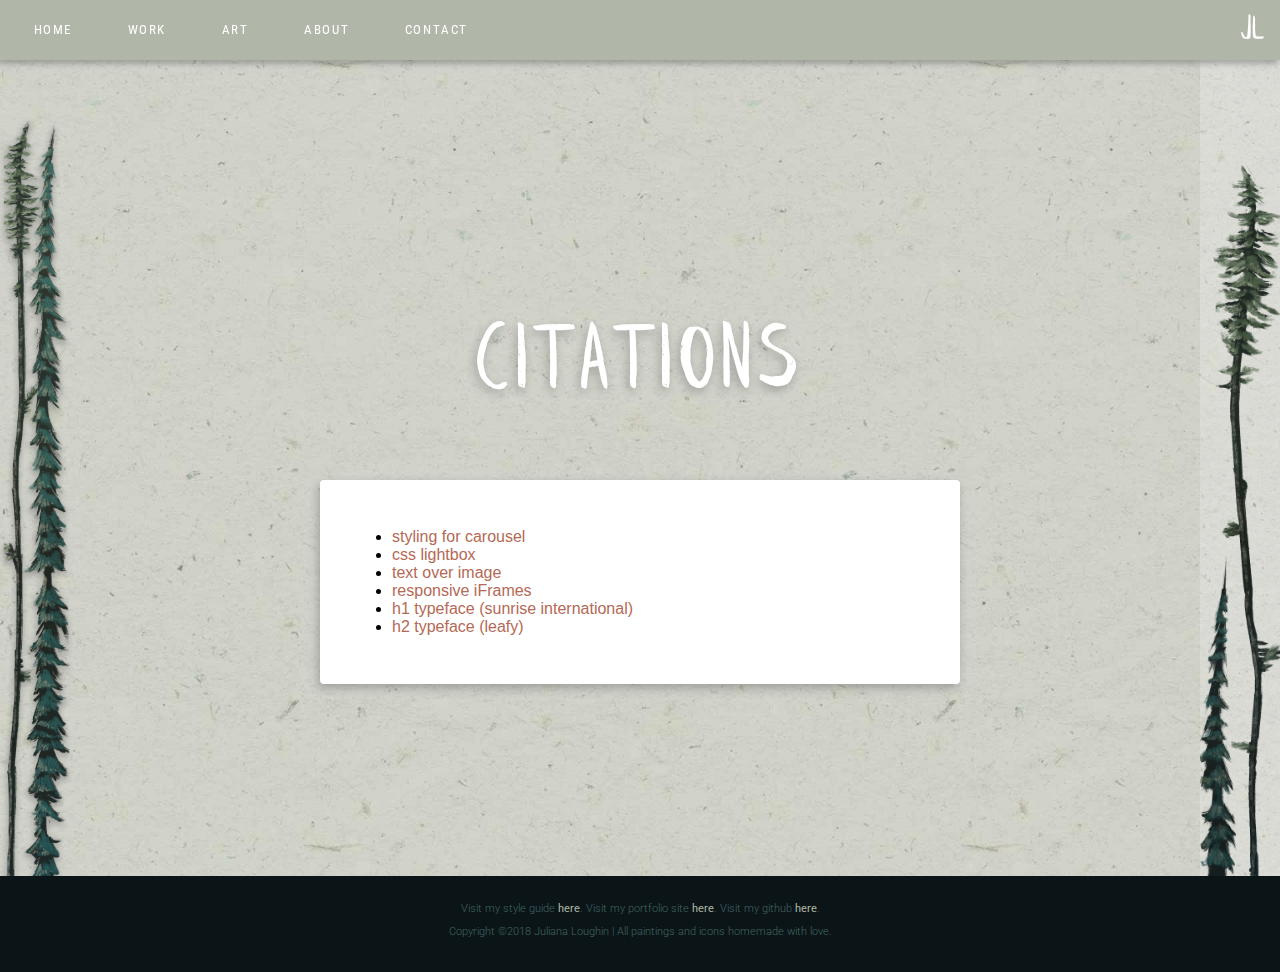
<file: P03-Portfolio/citations.html>
<!DOCTYPE html>
<html lang="en">

  <head>

    <meta charset="utf-8">
    <title>Ribbonbound</title>
    <meta name="viewport" content="width=device-width, initial-scale=1.0">

    <link href="css/main.min.css" rel="stylesheet">

  </head>

  <body>
    <div class="background-paper">

      <nav class="nav-box">
        <a class="header-button-nav" href="Index.html">home</a>
        <a href="Index.html"><img src="img/home.png" class="nav-icon" alt="icon of a house" aria-hidden="true"></a>

        <a class="header-button-nav" href="Index.html#projects">work</a>
        <a href="Index.html#projects"><img src="img/projects.png" class="nav-icon" alt="icon of a briefcase" aria-hidden="true"></a>

        <a class="header-button-nav" href="Index.html#art">art</a>
        <a href="Index.html#art"><img src="img/art.png" class="nav-icon" alt="icon of art supplies" aria-hidden="true"></a>

        <a class="header-button-nav" href="Index.html#about">about</a>
        <a href="Index.html#about"><img src="img/about.png" class="nav-icon" alt="icon of a person with long hair" aria-hidden="true"></a>

        <a class="header-button-nav" href="Index.html#contact">contact</a>
        <a href="Index.html#contact"><img src="img/contact.png" class="nav-icon" alt="icon of a sealed envelope" aria-hidden="true"></a>

        <a href="Index.html" class="logo">jl</a>
      </nav>

      <div class="vertical-space-12"></div>

      <header>
        <h1 class="project-h1 text-centered">Citations</h1>
      </header>
      <section class="content-module">
        <ul>
          <li><a href="http://mediatemple.net/blog/tips/carousels-dont-have-to-be-complicated/" class="in-text-link">styling for carousel</a></li>
          <li><a href="https://codepen.io/gschier/pen/HCoqh" class="in-text-link">css lightbox</a></li>
          <li><a href="https://www.w3schools.com/howto/howto_css_image_text.asp" class="in-text-link">text over image</a></li>
          <li><a href="https://benmarshall.me/responsive-iframes/" class="in-text-link">responsive iFrames</a></li>
          <li><a href="https://dl.dafont.com/dl/?f=sunrise_international" class="in-text-link">h1 typeface (sunrise international)</a></li>
          <li><a href="https://dribbble.com/shots/3228630-Leafy-Free-Font" class="in-text-link">h2 typeface (leafy)</a></li>
        </ul>
      </section>

      <div class="vertical-space-5"></div>

      <img class= "perma-trees-left" src="img/front-trees-left.png" alt="trees on left side of the content">
      <img class= "perma-trees-right" src="img/front-trees-right.png" alt="trees on right side of the content">

      <footer>
        <p class="footer-text">Visit my style guide <a href="Styleguide.html" class="in-text-link">here</a>. Visit my portfolio site <a href="Index.html" class="in-text-link">here</a>. Visit my github <a href="https://github.com/jloughin68/P03-Portfolio" target="_blank" class="in-text-link">here</a>.</p>
        <p class="footer-text"> Copyright &copy;2018 Juliana Loughin  |  All paintings and icons homemade with love. </p>
      </footer>
    </div>

  </body>
</html>
</file>
<file: P03-Portfolio/css/main.min.css>
/*! normalize.css v4.1.1 | MIT License | github.com/necolas/normalize.css */@import url("https://fonts.googleapis.com/css?family=Roboto+Condensed:400,700");@import url("https://fonts.googleapis.com/css?family=Roboto:300,400");html{-webkit-box-sizing:border-box;box-sizing:border-box;font-family:sans-serif;-ms-text-size-adjust:100%;-webkit-text-size-adjust:100%}body{margin:0}article,aside,details,figcaption,figure,footer,header,main,menu,nav,section,summary{display:block}audio,canvas,progress,video{display:inline-block}audio:not([controls]){display:none;height:0}progress{vertical-align:baseline}[hidden],template{display:none}a{background-color:transparent;-webkit-text-decoration-skip:objects}a:active,a:hover{outline-width:0}abbr[title]{border-bottom:none;text-decoration:underline;-webkit-text-decoration:underline dotted;text-decoration:underline dotted}b,strong{font-weight:inherit}b,strong{font-weight:bolder}dfn{font-style:italic}h1{font-size:2em;margin:0.67em 0}mark{background-color:#ff0;color:#000}small{font-size:80%}sub,sup{font-size:75%;line-height:0;position:relative;vertical-align:baseline}sub{bottom:-0.25em}sup{top:-0.5em}img{border-style:none}svg:not(:root){overflow:hidden}code,kbd,pre,samp{font-family:monospace, monospace;font-size:1em}figure{margin:1em 40px}hr{-webkit-box-sizing:content-box;box-sizing:content-box;height:0;overflow:visible}button,input,select,textarea{font:inherit;margin:0}optgroup{font-weight:bold}button,input{overflow:visible}button,select{text-transform:none}[type=reset],[type=submit],button,html [type=button]{-webkit-appearance:button}[type=button]::-moz-focus-inner,[type=reset]::-moz-focus-inner,[type=submit]::-moz-focus-inner,button::-moz-focus-inner{border-style:none;padding:0}[type=button]:-moz-focusring,[type=reset]:-moz-focusring,[type=submit]:-moz-focusring,button:-moz-focusring{outline:1px dotted ButtonText}fieldset{border:1px solid #c0c0c0;margin:0 2px;padding:0.35em 0.625em 0.75em}legend{-webkit-box-sizing:border-box;box-sizing:border-box;color:inherit;display:table;max-width:100%;padding:0;white-space:normal}textarea{overflow:auto}[type=checkbox],[type=radio]{-webkit-box-sizing:border-box;box-sizing:border-box;padding:0}[type=number]::-webkit-inner-spin-button,[type=number]::-webkit-outer-spin-button{height:auto}[type=search]{-webkit-appearance:textfield;outline-offset:-2px}[type=search]::-webkit-search-cancel-button,[type=search]::-webkit-search-decoration{-webkit-appearance:none}::-webkit-input-placeholder{color:inherit;opacity:0.54}::-webkit-file-upload-button{-webkit-appearance:button;font:inherit}*,:after,:before{-webkit-box-sizing:border-box;box-sizing:border-box}.box{display:-webkit-flex;display:-ms-flex;display:-webkit-box;display:-ms-flexbox;display:flex;-webkit-flex-wrap:wrap;-ms-flex-wrap:wrap;flex-wrap:wrap;-webkit-justify-content:space-around;-ms-justify-content:space-around;-ms-flex-pack:distribute;justify-content:space-around}.box-item-nav{-webkit-flex:1 1 auto;-ms-flex:1 1 auto;-webkit-box-flex:1;flex:1 1 auto}.box-item-image{-webkit-flex:3 1 200px;-ms-flex:3 1 200px;-webkit-box-flex:3;flex:3 1 200px}.box-item-text{-webkit-flex:1 1 10em;-ms-flex:1 1 10em;-webkit-box-flex:1;flex:1 1 10em}.box-contact{-webkit-box-pack:center;-ms-flex-pack:center;justify-content:center}@font-face{font-family:'Sunrise International Demo';font-weight:normal;font-style:normal;src:url("../fonts/Sunrise-International.eot");src:url("../fonts/Sunrise-International.ttf") format("truetype"), url("../fonts/Sunrise-International.woff") format("woff"), url("../fonts/Sunrise-International.woff2") format("woff2")}@font-face{font-family:'Moon Flower';font-weight:normal;font-style:normal;src:url("../fonts/Moon-Flower.eot");src:url("../fonts/Moon-Flower.ttf") format("truetype"), url("../fonts/Moon-Flower.woff") format("woff"), url("../fonts/Moon-Flower.woff2") format("woff2")}@font-face{font-family:'Leafy';font-weight:normal;font-style:normal;src:url("../fonts/leafy.eot");src:url("../fonts/leafy.ttf") format("truetype"), url("../fonts/leafy.woff") format("woff"), url("../fonts/leafy.woff2") format("woff2")}@font-face{font-family:'Hello Stockholm';font-weight:normal;font-style:normal;src:url("../fonts/hellostockholm-regular.eot");src:url("../fonts/hellostockholm-regular.ttf") format("truetype"), url("../fonts/hellostockholm-regular.woff") format("woff"), url("../fonts/hellostockholm-regular.woff2") format("woff2")}.background{background-image:url("../img/background-mountain.jpg");background-size:120%;background-repeat:no-repeat;background-position:0rem 0rem;background-color:#0b0d0e;background-attachment:scroll;overflow:hidden}@media (min-width:10rem){.background{background-position:0rem -3rem}}@media (min-width:15rem){.background{background-position:0rem -8rem}}@media (min-width:20rem){.background{background-position:0rem -13rem}}@media (min-width:25rem){.background{background-position:0rem -18rem}}@media (min-width:30rem){.background{background-position:0rem -23rem}}@media (min-width:35rem){.background{background-position:0rem -28rem}}@media (min-width:40rem){.background{background-position:0rem -33rem}}@media (min-width:45rem){.background{background-image:url("../img/background-full.jpg");background-position:-5rem -35rem}}@media (min-width:50rem){.background{background-position:-5rem -40rem}}@media (min-width:56.94rem){.background{background-position:0 -35rem;background-size:100%}}@media (min-width:65rem){.background{background-position:0 -40rem}}@media (min-width:70rem){.background{background-position:0 -45rem}}@media (min-width:75rem){.background{background-position:0 -51rem}}@media (min-width:90rem){.background{background-position:0 -57rem}}@media (min-width:100rem){.background{background-position:0 -68rem}}.background-paper{background-image:url("../img/background-paper.jpg");background-size:100%;background-position:0 0;background-color:#E6E5DD;background-attachment:fixed;overflow:hidden}.front-trees-left{position:fixed;height:auto;width:5rem;left:0;top:-10rem;z-index:9;display:inline-block;overflow:hidden}.front-trees-right{position:fixed;height:auto;width:5rem;right:0;top:-8rem;z-index:9;display:inline-block;overflow:hidden}.perma-trees-left{position:fixed;height:auto;width:5rem;left:0;top:-10rem;z-index:9;display:inline-block;overflow:hidden}.perma-trees-right{position:fixed;height:auto;width:5rem;right:0;top:-8rem;z-index:9;display:inline-block;overflow:hidden}@media (min-width:45rem){.front-trees-left{display:none}.front-trees-right{display:none}}h1{font-family:'Leafy', serif;color:white;text-shadow:-2px 4px 10px rgba(11, 21, 22, 0.25);font-weight:normal;font-style:normal;font-size:5rem;letter-spacing:0.35rem;margin:0;display:block}.project-h1{font-family:'Leafy', serif;color:white;text-shadow:-2px 4px 10px rgba(11, 21, 22, 0.25);font-weight:normal;font-style:normal;font-size:3rem;letter-spacing:0.35rem;margin:2rem 0 2rem 0;display:block}.centered{vertical-align:CENTER;margin-left:auto;margin-right:auto}.text-centered{text-align:center}h2{font-family:'Hello Stockholm', sans-serif;font-weight:normal;font-style:normal;font-size:4rem;letter-spacing:0.35rem;color:white;text-shadow:-2px 4px 10px rgba(11, 21, 22, 0.25);margin-bottom:-4rem;margin-top:0}h3{font-family:'Roboto Condensed';font-weight:400;letter-spacing:0.2rem;color:#0B1517;text-transform:uppercase}.home-h3{text-shadow:-2px 4px 10px rgba(11, 21, 22, 0.25);color:white;margin:0;font-size:0.6rem}.project-h3{text-align:center;margin-top:1.5rem}.regular-text{font-family:'Roboto';font-weight:300;font-size:0.7rem;letter-spacing:0.1rem;line-height:1.7;color:#0B1517}@media (min-width:25.88rem){.regular-text{font-size:0.85rem}}.social{height:1.5rem}section code{background-color:#EEE;padding:0.5em 0.75em;display:block}@media (min-width:30rem){.project-h1{font-size:6rem;margin:0}}.blurb-box{padding:2rem 4rem 2rem 4rem;margin-top:6rem;margin-bottom:6rem;margin-left:auto;margin-right:auto;background-color:rgba(255, 255, 255, 0.7)}.slider{position:static;margin:0;display:-webkit-box;display:-ms-flexbox;display:flex;overflow-x:auto;-webkit-overflow-scrolling:touch}.slider-img{-ms-flex-negative:0;flex-shrink:0;height:150px;width:auto;margin-right:1rem;display:inline-block}.slider-arrow-left{position:absolute;z-index:14;left:-1.5rem;top:85px;-webkit-transform:translate(0, -50%);-ms-transform:translate(0, -50%);transform:translate(0, -50%);width:7%;height:auto}.slider-arrow-right{position:absolute;z-index:14;right:-1.5rem;top:85px;-webkit-transform:translate(0, -50%);-ms-transform:translate(0, -50%);transform:translate(0, -50%);width:7%;height:auto}.slider-arrow-left-second{position:absolute;z-index:14;left:-1.5rem;top:255px;-webkit-transform:translate(0, -50%);-ms-transform:translate(0, -50%);transform:translate(0, -50%);width:7%;height:auto}.slider-arrow-right-second{position:absolute;z-index:14;right:-1.5rem;top:275px;-webkit-transform:translate(0, -50%);-ms-transform:translate(0, -50%);transform:translate(0, -50%);width:7%;height:auto}.slider-label{font-family:'Roboto';z-index:8;font-weight:400;font-size:0.8rem;letter-spacing:0.1rem;color:#0B1517;position:absolute;text-align:center;top:150px;left:50%;-webkit-transform:translate(-50%, 0);-ms-transform:translate(-50%, 0);transform:translate(-50%, 0);margin:0;padding:0.6rem 0 0.6rem 0;width:100%;background-color:rgba(255, 255, 255, 0.8);text-shadow:-2px 4px 10px rgba(11, 21, 22, 0.25)}.slider-label-second{font-family:'Roboto';font-weight:400;font-size:0.8rem;letter-spacing:0.1rem;color:#0B1517;position:absolute;text-align:center;top:352px;left:50%;-webkit-transform:translate(-50%, 0);-ms-transform:translate(-50%, 0);transform:translate(-50%, 0);margin:0;padding:0.6rem 0 0.6rem 0;width:100%;background-color:rgba(255, 255, 255, 0.8);text-shadow:-2px 4px 10px rgba(11, 21, 22, 0.25)}figure{margin:0 0 1.5rem 0}figcaption{font-family:'Roboto';font-weight:300;font-size:0.6rem;letter-spacing:0.1rem;color:#0B1517;text-align:center}.arrow-caption{color:white}.arrow-label{margin-top:0.2rem;color:white}a{text-decoration:none}.click-enlarge{display:block;position:relative}div{position:relative}.regular-label{font-family:'Roboto';font-weight:400;font-size:0.8rem;letter-spacing:0.1rem;color:#0B1517;position:absolute;bottom:11px;left:50%;text-align:center;-webkit-transform:translate(-50%, 0);-ms-transform:translate(-50%, 0);transform:translate(-50%, 0);margin:0;padding:0.5rem 0 0.5rem 0;width:100%;background-color:rgba(255, 255, 255, 0.8);text-shadow:-2px 4px 10px rgba(11, 21, 22, 0.25)}.lightbox-label{font-family:'Roboto';text-shadow:-2px 4px 10px rgba(11, 21, 22, 0.9);font-weight:400;font-size:0.8rem;letter-spacing:0.1rem;color:white;position:absolute;top:1.5rem;right:1.5rem;margin:0;padding:0.5rem 0 0.5rem 0}@media (min-width:25.69rem){.slider-img{height:200px}.slider-arrow-left{top:110px}.slider-arrow-right{top:110px}.slider-arrow-left-second{top:350px}.slider-arrow-right-second{top:350px}.slider-label{top:200px}.slider-label-second{top:452px}}@media (min-width:34.88rem){.slider-img{height:300px}.slider-arrow-left{top:160px}.slider-arrow-right{top:160px}.slider-arrow-left-second{top:500px}.slider-arrow-right-second{top:500px}.slider-label{top:300px}.slider-label-second{top:652px}}@media (min-width:53.25rem){.slider-img{height:500px}.slider-arrow-left{top:260px}.slider-arrow-right{top:260px}.slider-arrow-left-second{top:800px}.slider-arrow-right-second{top:800px}.slider-label{top:500px}.slider-label-second{top:1052px}}@media (min-width:25.6875rem){.slider-arrow-left{left:-2rem}.slider-arrow-right{right:-2rem}.slider-arrow-left-second{left:-2rem}.slider-arrow-right-second{right:-2rem}}@media (min-width:34.875rem){.slider-arrow-left{left:-3rem}.slider-arrow-right{right:-3rem}.slider-arrow-left-second{left:-3rem}.slider-arrow-right-second{right:-3rem}}.lightbox{display:none;position:fixed;z-index:25;width:100%;height:100%;text-align:center;top:0;left:0;background:rgba(0, 0, 0, 0.8)}.lightbox img{display:block;height:auto;width:auto;max-height:100%;max-width:100%;position:absolute;top:50%;left:50%;-webkit-transform:translate(-50%, -50%);-ms-transform:translate(-50%, -50%);transform:translate(-50%, -50%);padding:2rem}.lightbox:target{outline:none;display:inline-block}.button-nav{font-family:"Roboto Condensed", sans-serif;font-weight:400;font-size:0.8rem;text-transform:uppercase;display:inline-block;letter-spacing:0.1rem;padding:0.5em 0.75em;margin:1rem;color:#0B1517;text-shadow:-2px 4px 10px rgba(11, 21, 22, 0.25);border-radius:0.25em;text-decoration:none;-webkit-transition:background-color 0.3s ease-out;-o-transition:background-color 0.3s ease-out;transition:background-color 0.3s ease-out;-webkit-transition:color 0.3s ease-out;-o-transition:color 0.3s ease-out;transition:color 0.3s ease-out}.button-nav:active,.button-nav:focus,.button-nav:hover{background-color:#B1B8A8;color:#E6E5DD}.header-button-nav{font-family:"Roboto Condensed", sans-serif;font-weight:400;font-size:0.8rem;text-transform:uppercase;display:none;letter-spacing:0.1rem;padding:0.5em 0.75em;margin:1rem;color:white;border-radius:0.25em;text-decoration:none;-webkit-transition:background-color 0.3s ease-out;-o-transition:background-color 0.3s ease-out;transition:background-color 0.3s ease-out;-webkit-transition:color 0.3s ease-out;-o-transition:color 0.3s ease-out;transition:color 0.3s ease-out}.header-button-nav:active,.header-button-nav:focus,.header-button-nav:hover{background-color:white;color:#b1b7a8}.in-text-link{text-decoration:none;color:#B46955;font-weight:400;-webkit-transition:color 0.3s ease-out;-o-transition:color 0.3s ease-out;transition:color 0.3s ease-out}.in-text-link:active,.in-text-link:focus,.in-text-link:hover{color:#87231A}.footer-text>.in-text-link{color:#B1B8A8}.button-read-more{font-family:"Roboto Condensed", sans-serif;font-weight:400;letter-spacing:0.05rem;font-size:0.8rem;color:white;text-decoration:none;text-transform:lowercase;display:inline-block;padding:0.2rem 1.5rem 0.2em 1.5rem;margin-top:1rem;background-color:#B46955;border-radius:0.25em;-webkit-transition:background-color 0.3s ease-out;-o-transition:background-color 0.3s ease-out;transition:background-color 0.3s ease-out}.button-read-more:active,.button-read-more:focus,.button-read-more:hover{background-color:#87231A}.project-listing{display:block;position:relative;opacity:1;text-decoration:none;-webkit-transition:opacity 0.3s ease-out;-o-transition:opacity 0.3s ease-out;transition:opacity 0.3s ease-out}.project-listing:active,.project-listing:focus,.project-listing:hover{opacity:0.5}.project-listing-title{font-family:"Roboto Condensed", sans-serif;color:white;font-weight:400;font-size:1rem;position:absolute;bottom:5%;left:10%}.p1-margin{margin-bottom:1rem}@media (min-width:54.13rem){.project-listing-title{font-size:1.5rem}}.nav-box-styleguide{background-color:#b1b7a8;padding:0 4rem;margin-bottom:1rem;display:inline-block}.nav-box{z-index:15;background-color:#b1b7a8;padding:0rem 0.5rem;margin:0;display:inline-block;width:100%;position:fixed;top:0;-webkit-box-shadow:-2px 4px 5px rgba(11, 21, 22, 0.25);box-shadow:-2px 4px 5px rgba(11, 21, 22, 0.25)}.logo{font-family:'Leafy', serif;color:white;font-size:1.75rem;border-color:white;position:fixed;display:inline-block;right:1rem;top:0.5rem;margin:auto 0 auto 0;text-decoration:none}.vertical-space-2{padding:2% 0}.vertical-space-5{padding:5% 0}.vertical-space-7{padding:10% 0}@media (min-width:40.19rem){.vertical-space-7{padding:7% 0}.home-h3{font-size:1rem}}.vertical-space-10{padding:10% 0}.vertical-space-12{padding:12% 0}.nav-icon{vertical-align:CENTER;display:inline-block;width:1.25rem;margin:0.75rem;-webkit-transition:opacity 0.3s ease-out;-o-transition:opacity 0.3s ease-out;transition:opacity 0.3s ease-out}.nav-icon:active,.nav-icon:focus,.nav-icon:hover{opacity:0.5}@media (min-width:23.56rem){.nav-icon{width:1.75rem}.logo{font-size:2.25rem}}@media (min-width:36rem){.header-button-nav{display:inline-block}.nav-icon{display:none}}img{width:100%}.palette{background-color:white}.swatch{font-family:'Merriweather', serif;color:white;margin:1em;padding:2em 1.65em;margin-left:1em;margin-right:0;display:inline-block}.cream{background-color:#E6E5DD}.beige{background-color:#B99785}.pink{background-color:#B46955}.red{background-color:#87231A}.grey-green{background-color:#B1B8A8}.teal{background-color:#416463}.navy-grey{background-color:#0B1517}footer{background-color:#0B1517;padding:1rem 2rem;text-align:center;height:6rem;position:relative;bottom:0;width:100%;z-index:20}.footer-text{font-family:'Roboto', sans-serif;color:#416463;font-size:0.7rem;font-weight:300;line-height:0.7rem}.painting-box{background-color:rgba(255, 255, 255, 0.9);margin:2rem 15% 2rem 15%;padding:1.8%;text-align:center}.third-column{width:29%;margin-left:1.8%;margin-right:1.8%;padding:0;display:inline-block}.half-column{width:90%;margin-left:auto;margin-right:auto;padding:0;display:inline-block}@media (min-width:40.19rem){.half-column{width:70%}h2{font-size:8rem;margin-bottom:-6rem}h1{font-size:7rem}}@media (min-width:60rem){.half-column{width:50%}}.self-portrait-half{width:100%;margin-bottom:1rem;display:inline-block}.project-intro{width:50%;margin:auto;text-shadow:-2px 4px 10px rgba(11, 21, 22, 0.25)}.content-module{position:relative;margin:4rem 10% 4rem 10%;padding:2rem;background-color:white;border-radius:0.25rem;-webkit-box-shadow:-2px 4px 10px rgba(11, 21, 22, 0.25);box-shadow:-2px 4px 10px rgba(11, 21, 22, 0.25)}.content-module-wide{margin:4rem 5% 4rem 5%;padding:2rem;background-color:white;border-radius:0.25rem;-webkit-box-shadow:-2px 4px 10px rgba(11, 21, 22, 0.25);box-shadow:-2px 4px 10px rgba(11, 21, 22, 0.25)}@media (min-width:47.06rem){.content-module{margin:4rem 20% 4rem 20%}}@media (min-width:65.69rem){.content-module{margin:4rem 25% 4rem 25%}}.photo-grid-box{background-color:#E6E5DD;margin:0;padding:1.8%;text-align:center}.project-photo{width:100%;height:auto;display:block}.home-page-text{margin:0;display:inline-block}@media (min-width:57.75rem){.home-page-text{vertical-align:TOP;margin-left:2rem;margin-right:1rem}}@media (min-width:74rem){.home-page-text{margin-left:4rem}}.intrinsic-container{position:relative;height:0;overflow:hidden;z-index:13}.intrinsic-container-16x9{padding-bottom:56.25%}.intrinsic-container-4x3{padding-bottom:75%}.intrinsic-container iframe{position:absolute;top:0;left:0;width:100%;height:100%}.project-text{margin:0}.project-conclusion-text{margin-right:auto;margin-top:0;display:inline}audio{width:100%}.audio-label{font-family:'Roboto';font-weight:400;font-size:0.7rem;letter-spacing:0.1rem;margin-bottom:0}
</file>
